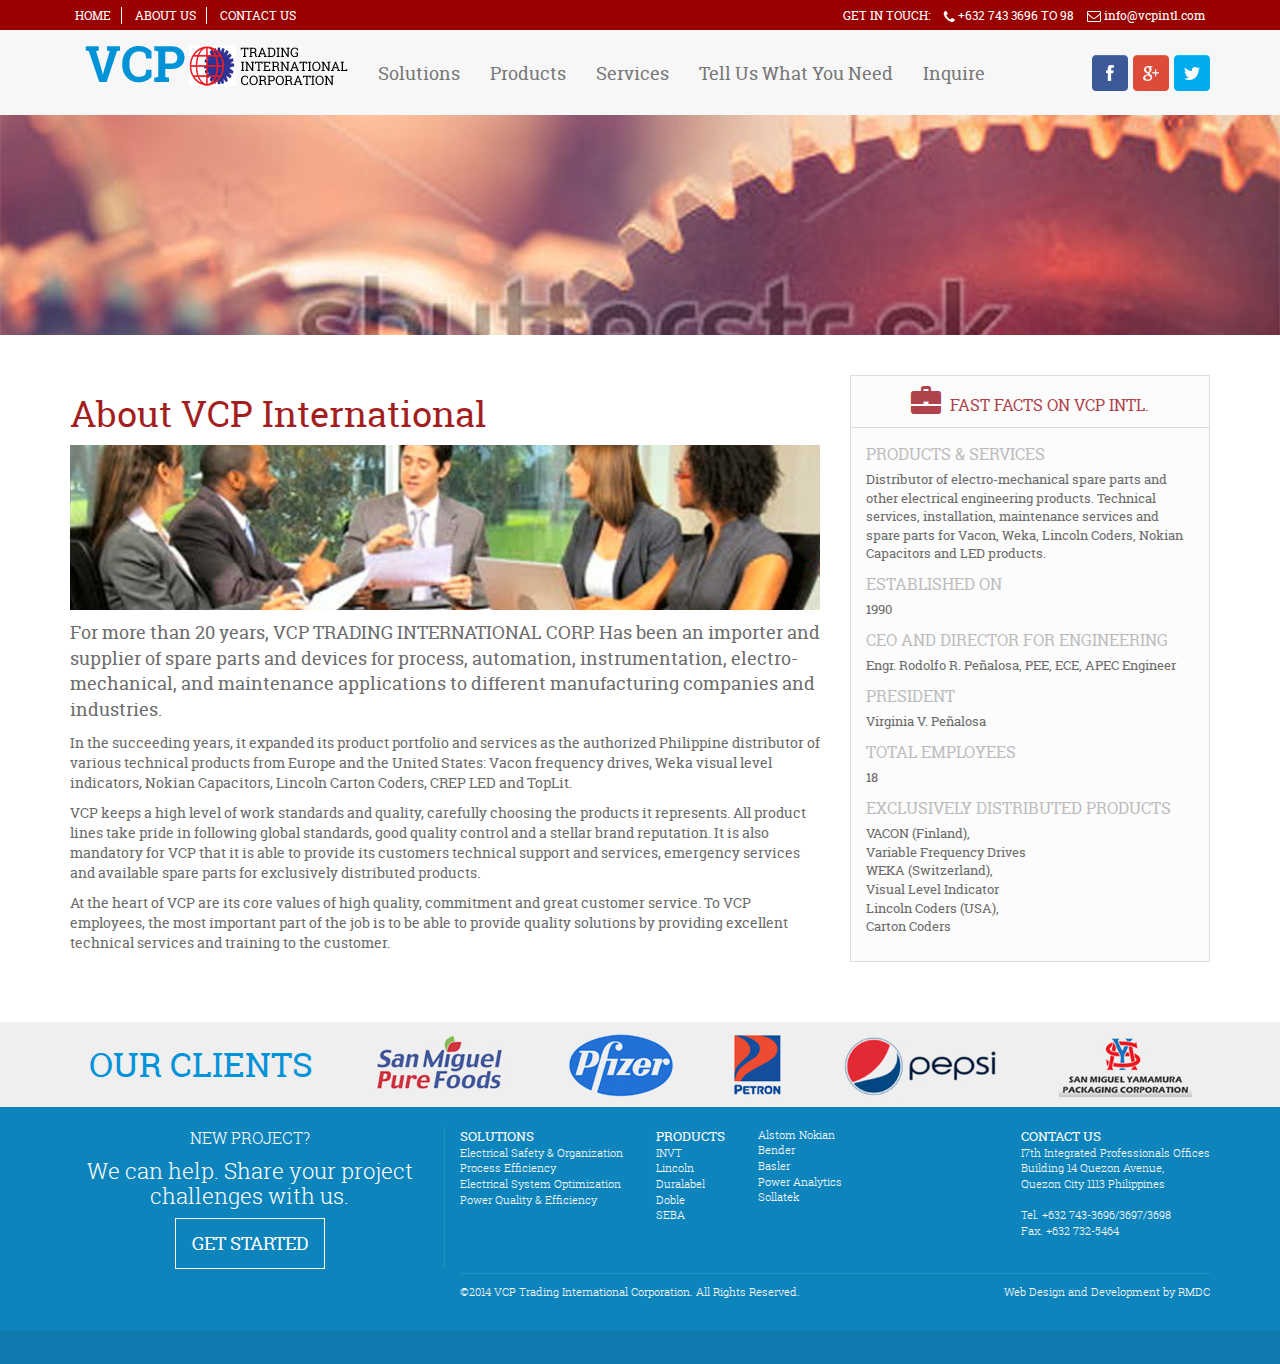
<file: about.html>
<!DOCTYPE html>
<html lang="en">
<head>
<meta charset="utf-8">
<meta http-equiv="X-UA-Compatible" content="IE=edge">
<meta name="viewport" content="width=device-width, initial-scale=1">
<title>VCP - About</title>
<link rel="icon" href="img/logo.ico" type="image/ico"/> 
<link href="css/bootstrap.min.css" rel="stylesheet">
<link href="css/styles.css" rel="stylesheet">
<!-- HTML5 Shim and Respond.js IE8 support of HTML5 elements and media queries -->
<!-- WARNING: Respond.js doesn't work if you view the page via file:// -->
<!--[if lt IE 9]>
  <script src="https://oss.maxcdn.com/libs/html5shiv/3.7.0/html5shiv.js"></script>
  <script src="https://oss.maxcdn.com/libs/respond.js/1.4.2/respond.min.js"></script>
<![endif]-->
</head>
<body>   
<div class="container-fluid">
 <div class="row">
     <nav id="mainNav" class="clearfix">
        <div class="container">
            <ul class="pull-left hidden-xs">
                <li><a href="index.html">HOME</a></li>
                <li><a href="about.html">ABOUT US</a></li>
                <li><a href="contact.html">CONTACT US</a></li>
            </ul>
            <ul class="pull-right">
                <li>GET IN TOUCH:</li>
                <li><p class="phone">+632 743 3696 TO 98</p></li>
                <li><p class="email"><a href="#">info@vcpintl.com</a></p></li>
            </ul>
        </div>
     </nav>
     <header class="navpanel">
        <div class="container">
                <nav class="navbar navbar-default secondary" role="navigation">
                    <div class="navbar-header">
                      <button type="button" class="navbar-toggle" data-toggle="collapse" data-target="#nav-sec">
                        <span class="sr-only">Toggle navigation</span>
                        <span class="icon-bar"></span>
                        <span class="icon-bar"></span>
                        <span class="icon-bar"></span>
                      </button>
                      <a class="navbar-brand" href="#"><img src="img/logo.png" /></a>
                    </div>
                    <div class="collapse navbar-collapse" id="nav-sec">
                        <ul class="nav navbar-nav">
                            <li><a href="solution.html">Solutions</a></li>
                            <li><a href="products.html">Products</a></li>
                            <li><a href="#">Services</a></li>
                            <li><a href="#">Tell Us What You Need</a></li>
                            <li><a href="#">Inquire</a></li>
                        </ul>
                         <ul class="nav navbar-nav navbar-right social">
                            <li><a href="#" class="fb">fb</a></li>               
                            <li><a href="#" class="gp">google plus</a></li>               
                            <li><a href="#" class="tw">twit</a></li>               
                         </ul>
                    </div>
                </nav>
        </div>
     </header>
     <div class="banner"><img class="" src="img/dummy_aboutheader.jpg"/></div>
     <div class="maincContent">
         <div class="container">
            <div class="row">
               <div class="col-md-8">
					<h1 class="title">About VCP International</h1>
					<p class=""><img class="img-responsive" src="img/header.jpg"></p>
					<p class="big">For more than 20 years, VCP TRADING INTERNATIONAL CORP. Has been an importer and supplier of spare parts and devices for process, automation, instrumentation, electro-mechanical, and maintenance applications to different manufacturing companies and industries.</p>
					<p>In the succeeding years, it expanded its product portfolio and services as the authorized Philippine distributor of various technical products from Europe and the United States: Vacon frequency drives, Weka visual level indicators, Nokian Capacitors, Lincoln Carton Coders, CREP LED and TopLit.</p>
					<p>VCP keeps a high level of work standards and quality, carefully choosing the products it represents. All product lines take pride in following global standards, good quality control and a stellar brand reputation. It is also mandatory for VCP that it is able to provide its customers technical support and services, emergency services and available spare parts for exclusively distributed products.</p>
					<p>At the heart of VCP are its core values of high quality, commitment and great customer service. To VCP employees, the most important part of the job is to be able to provide quality solutions by providing excellent technical services and training to the customer.</p>
			   </div>
               <div class="col-md-4">
					<div class="panel panel-default aboutPanel">
					  <div class="panel-heading">
						<p><span class="glyphicon glyphicon-briefcase"></span> Fast Facts on VCP Intl.</p>
					  </div>
					  <div class="panel-body">
							<p class="lead">Products & Services</p>
							<p>Distributor of electro-mechanical spare parts and other electrical engineering products. Technical services, installation, maintenance services and spare parts for Vacon, Weka, Lincoln Coders, Nokian Capacitors and LED products.</p>
							
							<p class="lead">Established on</p>
							<p>1990</p>
							
							<p class="lead">CEO and Director for Engineering</p>
							<p>Engr. Rodolfo R. Peñalosa, PEE, ECE, APEC Engineer</p>
							
							<p class="lead">President</p>
							<p>Virginia V. Peñalosa</p>
							
							<p class="lead">Total Employees</p>
							<p>18</p>
							
							<p class="lead">Exclusively Distributed Products</p>
							<p>
								VACON (Finland),<br/>
								Variable Frequency Drives<br/>
								WEKA (Switzerland),<br/>
								Visual Level Indicator<br/>
								Lincoln Coders (USA),<br/>
								Carton Coders
							</p>
					  </div>
					</div>
			   </div>
            </div>        
        </div>
     </div>
     <div class="clist">
         <div class="container">
             <div class="row">
				 <ul>
					 <li><p>OUR CLIENTS</p></li>
					 <li><img src="img/logo_sanmig.jpg" alt=""></li>
					 <li><img src="img/logo_pfizer.jpg" alt=""></li>
					 <li><img src="img/logo_petron.jpg" alt=""></li>
					 <li><img src="img/logo_pepsi.jpg" alt=""></li>
					 <li><img src="img/logo_smy.jpg" alt=""></li>
				 </ul>
             </div>
         </div>
     </div>
     <footer>
         <div class="container">
             <div class="row">
                    <div class="col-md-4 col-lg-4">
                        <p>New Project?</p>
                        <h4>We can help. Share your project challenges with us.</h4>
                        <a href="#" class="btn btn-sec">GET STARTED</a>
                    </div>
                    <div class="col-md-8 col-lg-8">
                        <ul>
                            <li>SOLUTIONS</li>
                            <li>Electrical Safety & Organization</li>
                            <li>Process Efficiency</li>
                            <li>Electrical System Optimization</li>
                            <li>Power Quality & Efficiency</li>
                        </ul>
                        <ul>
                            <li>PRODUCTS</li>
                            <li>INVT</li>
                            <li>Lincoln</li>
                            <li>Duralabel</li>
                            <li>Doble</li>
                            <li>SEBA</li>
                        </ul>
                        <ul>
                            <li></li>
                            <li>Alstom Nokian</li>
                            <li>Bender</li>
                            <li>Basler</li>
                            <li>Power Analytics</li>
                            <li>Sollatek</li>
                        </ul>
                        <ul class="address">
                            <li>CONTACT US</li>
                            <li>I7th Integrated Professionals Offices</li>
                            <li>Building 14 Quezon Avenue,</li>
                            <li>Quezon City 1113 Philippines</li>
                            <li>&nbsp;</li>
                            <li>Tel. +632 743-3696/3697/3698</li>
                            <li>Fax. +632 732-5464</li>
                        </ul>
                        <div class="copyR">
                            <p class="pull-left">&copy;2014 VCP Trading International Corporation. All Rights Reserved.</p>
                            <p class="pull-right">Web Design and Development by RMDC</p>
                        </div>
                    </div>
             </div>
         </div>
     </footer>
    </div><!--MAIN ROW -->
</div><!--MAIN CONTAINER-->
<script src="js/jquery.min.js"></script>
<script src="js/bootstrap.min.js"></script>
<script src="js/main.js"></script>
</body>
</html>
</file>
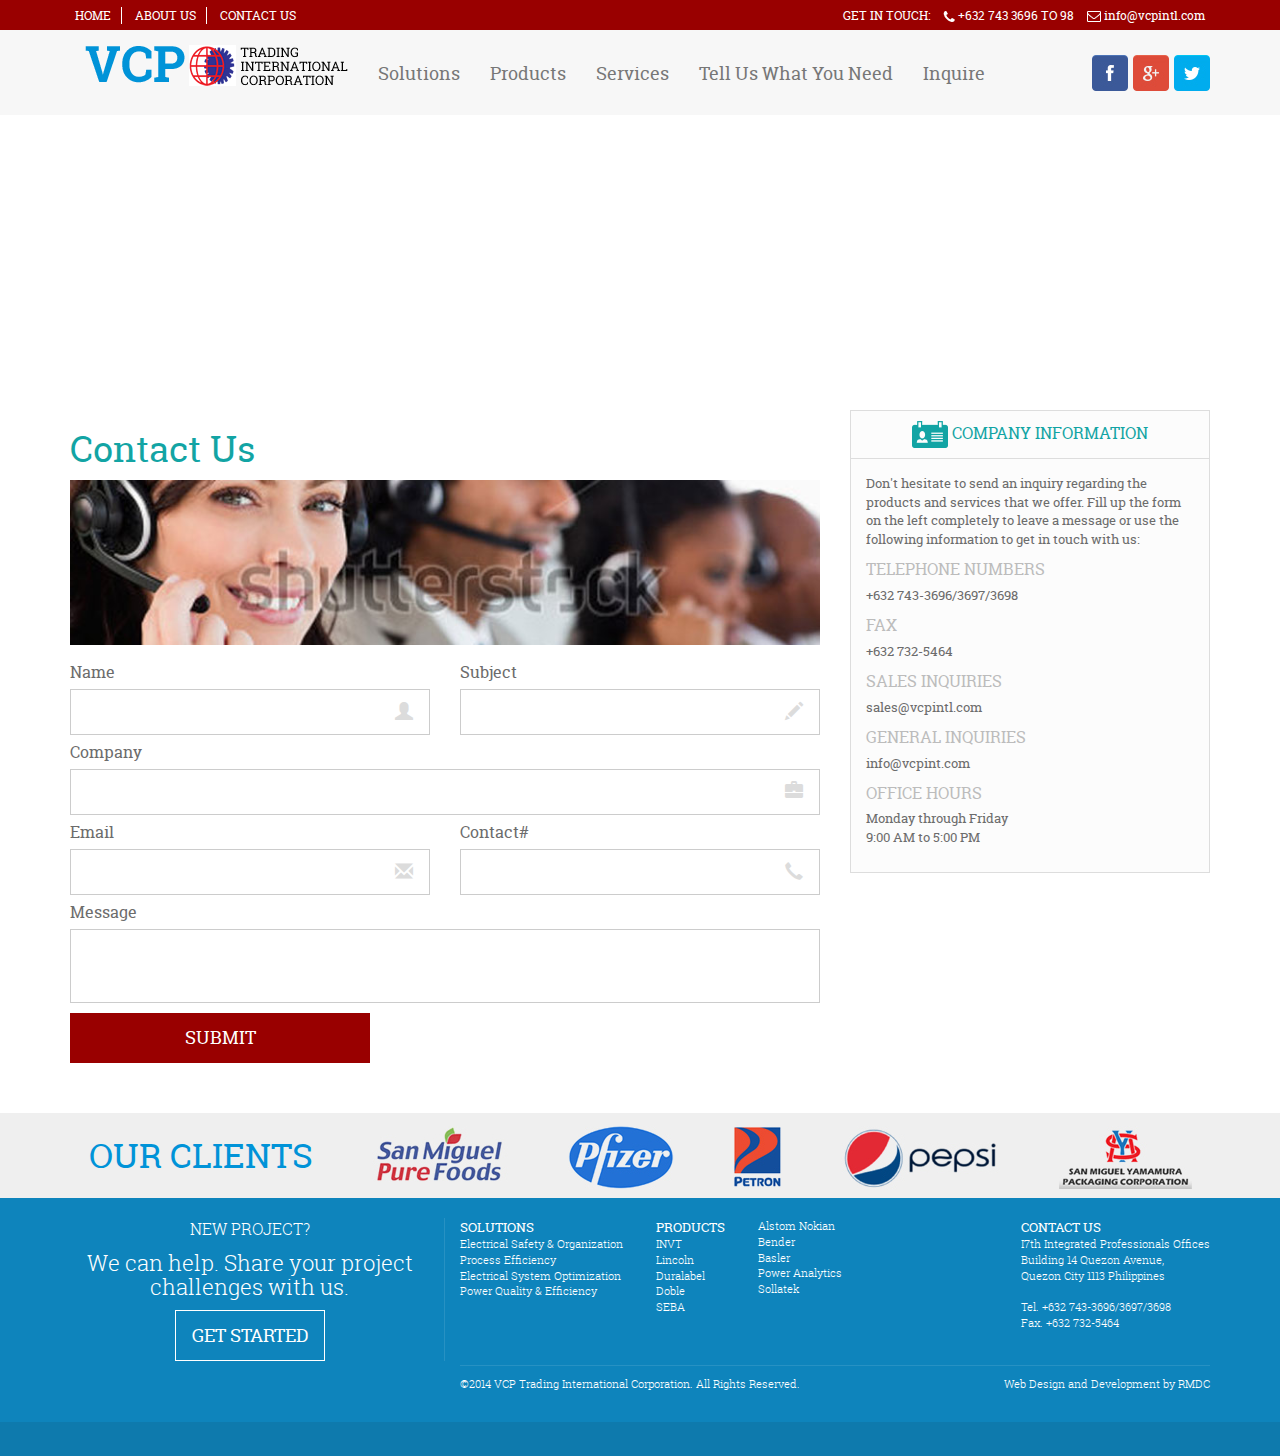
<file: contact.html>
<!DOCTYPE html>
<html lang="en">
<head>
<meta charset="utf-8">
<meta http-equiv="X-UA-Compatible" content="IE=edge">
<meta name="viewport" content="width=device-width, initial-scale=1">
<title>VCP - Contact</title>
<link rel="icon" href="img/logo.ico" type="image/ico"/> 
<link href="css/bootstrap.min.css" rel="stylesheet">
<link href="css/styles.css" rel="stylesheet">
<!-- HTML5 Shim and Respond.js IE8 support of HTML5 elements and media queries -->
<!-- WARNING: Respond.js doesn't work if you view the page via file:// -->
<!--[if lt IE 9]>
  <script src="https://oss.maxcdn.com/libs/html5shiv/3.7.0/html5shiv.js"></script>
  <script src="https://oss.maxcdn.com/libs/respond.js/1.4.2/respond.min.js"></script>
<![endif]-->
</head>
<body>   
<div class="container-fluid">
 <div class="row">
     <nav id="mainNav" class="clearfix">
        <div class="container">
            <ul class="pull-left hidden-xs">
                <li><a href="index.html">HOME</a></li>
                <li><a href="about.html">ABOUT US</a></li>
                <li><a href="contact.html">CONTACT US</a></li>
            </ul>
            <ul class="pull-right">
                <li>GET IN TOUCH:</li>
                <li><p class="phone">+632 743 3696 TO 98</p></li>
                <li><p class="email"><a href="#">info@vcpintl.com</a></p></li>
            </ul>
        </div>
     </nav>
     <header class="navpanel">
        <div class="container">
                <nav class="navbar navbar-default secondary" role="navigation">
                    <div class="navbar-header">
                      <button type="button" class="navbar-toggle" data-toggle="collapse" data-target="#nav-sec">
                        <span class="sr-only">Toggle navigation</span>
                        <span class="icon-bar"></span>
                        <span class="icon-bar"></span>
                        <span class="icon-bar"></span>
                      </button>
                      <a class="navbar-brand" href="#"><img src="img/logo.png" /></a>
                    </div>
                    <div class="collapse navbar-collapse" id="nav-sec">
                        <ul class="nav navbar-nav">
                            <li><a href="solution.html">Solutions</a></li>
                            <li><a href="products.html">Products</a></li>
                            <li><a href="#">Services</a></li>
                            <li><a href="#">Tell Us What You Need</a></li>
                            <li><a href="#">Inquire</a></li>
                        </ul>
                         <ul class="nav navbar-nav navbar-right social">
                            <li><a href="#" class="fb">fb</a></li>               
                            <li><a href="#" class="gp">google plus</a></li>               
                            <li><a href="#" class="tw">twit</a></li>               
                         </ul>
                    </div>
                </nav>
        </div>
     </header>
     <div class="banner">
		<iframe width="100%" height="250" frameborder="0" scrolling="no" marginheight="0" marginwidth="0" src="https://www.google.com/maps/embed?pb=!1m14!1m8!1m3!1d3860.6448561464367!2d121.003887!3d14.619296!3m2!1i1024!2i768!4f13.1!3m3!1m2!1s0x3397b610c192c443%3A0xc310a3f097deab29!2sVCP+Trading+International+Corporation!5e0!3m2!1sen!2s!4v1397365763286"></iframe>
	 </div>
      <div class="maincContent">
         <div class="container">
            <div class="row">
               <div class="col-md-8">
					<h1 class="titleCon">Contact Us</h1>
					<p class=""><img class="img-responsive" src="img/dummy_contacthead.jpg"></p>
					<form role="form" id="contact">
			          <div class="row">
                           <div class="col-md-6">
                               <label for="name">Name</label>
                               <div class="input-group input-group-lg">
                                   <input type="text" id="name" class="form-control">
                                   <span class="input-group-addon glyphicon glyphicon-user"></span>
                               </div>
                           </div>
                           <div class="col-md-6">
                               <label for="subject">Subject</label>
                               <div class="input-group input-group-lg">
                                   <input type="text" id="subject" class="form-control">
                                   <span class="input-group-addon glyphicon glyphicon-pencil"></span>
                               </div>
                           </div>
                           <div class="col-md-12">
                               <label for="company">Company</label>
                               <div class="input-group input-group-lg">
                                   <input type="text" id="company" class="form-control">
                                   <span class="input-group-addon glyphicon glyphicon-briefcase"></span>
                               </div> 
                           </div>
                           <div class="col-md-6">
                               <label for="email">Email</label>
                               <div class="input-group input-group-lg">
                                   <input type="text" id="email" class="form-control">
                                   <span class="input-group-addon glyphicon glyphicon-envelope"></span>
                               </div>
                           </div>
                           <div class="col-md-6">
                               <label for="contact">Contact#</label>
                               <div class="input-group input-group-lg">
                                   <input type="text" id="subject" class="form-control">
                                   <span class="input-group-addon glyphicon glyphicon-earphone"></span>
                               </div>
                           </div>
                            <div class="col-md-12">
                               <label for="message">Message</label>
                               <textarea class="form-control" rows="3" id="message" width="100%"></textarea>
                               <button type="submit" class="btn btn-primary">Submit</button>
                           </div>
                      </div>
                      
                     
			        </form>
			   </div>
               <div class="col-md-4">
					<div class="panel panel-default contactPanel">
					  <div class="panel-heading">
						<p><span class="icon-info"></span> Company Information</p>
					  </div>
					  <div class="panel-body">
							<p>Don't hesitate to send an inquiry regarding the products and services that we offer. Fill up the form on the left completely to leave a message or use the following information to get in touch with us:</p>
							
							<p class="lead">Telephone Numbers</p>
							<p>+632 743-3696/3697/3698</p>
							
							<p class="lead">Fax</p>
							<p>+632 732-5464</p>
							
							<p class="lead">sales Inquiries</p>
							<p><a href="mailto:sales@vcpintl.com">sales@vcpintl.com</a></p>
							
							<p class="lead">General Inquiries</p>
							<p><a href="mailto:info@vcpint.com">info@vcpint.com</a></p>
							
							<p class="lead">OFFice Hours</p>
							<p>
								Monday through Friday<br/>
								9:00 AM to 5:00 PM
							</p>
					  </div>
					</div>
			   </div>
            </div>        
        </div>
     </div>
     <div class="clist">
         <div class="container">
             <div class="row">
				 <ul>
					 <li><p>OUR CLIENTS</p></li>
					 <li><img src="img/logo_sanmig.jpg" alt=""></li>
					 <li><img src="img/logo_pfizer.jpg" alt=""></li>
					 <li><img src="img/logo_petron.jpg" alt=""></li>
					 <li><img src="img/logo_pepsi.jpg" alt=""></li>
					 <li><img src="img/logo_smy.jpg" alt=""></li>
				 </ul>
             </div>
         </div>
     </div>
     <footer>
         <div class="container">
             <div class="row">
                    <div class="col-md-4 col-lg-4">
                        <p>New Project?</p>
                        <h4>We can help. Share your project challenges with us.</h4>
                        <a href="#" class="btn btn-sec">GET STARTED</a>
                    </div>
                    <div class="col-md-8 col-lg-8">
                        <ul>
                            <li>SOLUTIONS</li>
                            <li>Electrical Safety & Organization</li>
                            <li>Process Efficiency</li>
                            <li>Electrical System Optimization</li>
                            <li>Power Quality & Efficiency</li>
                        </ul>
                        <ul>
                            <li>PRODUCTS</li>
                            <li>INVT</li>
                            <li>Lincoln</li>
                            <li>Duralabel</li>
                            <li>Doble</li>
                            <li>SEBA</li>
                        </ul>
                        <ul>
                            <li></li>
                            <li>Alstom Nokian</li>
                            <li>Bender</li>
                            <li>Basler</li>
                            <li>Power Analytics</li>
                            <li>Sollatek</li>
                        </ul>
                        <ul class="address">
                            <li>CONTACT US</li>
                            <li>I7th Integrated Professionals Offices</li>
                            <li>Building 14 Quezon Avenue,</li>
                            <li>Quezon City 1113 Philippines</li>
                            <li>&nbsp;</li>
                            <li>Tel. +632 743-3696/3697/3698</li>
                            <li>Fax. +632 732-5464</li>
                        </ul>
                        <div class="copyR">
                            <p class="pull-left">&copy;2014 VCP Trading International Corporation. All Rights Reserved.</p>
                            <p class="pull-right">Web Design and Development by RMDC</p>
                        </div>
                    </div>
             </div>
         </div>
     </footer>
    </div><!--MAIN ROW -->
</div><!--MAIN CONTAINER-->
<script src="js/jquery.min.js"></script>
<script src="js/bootstrap.min.js"></script>
<script src="js/main.js"></script>
</body>
</html>
</file>
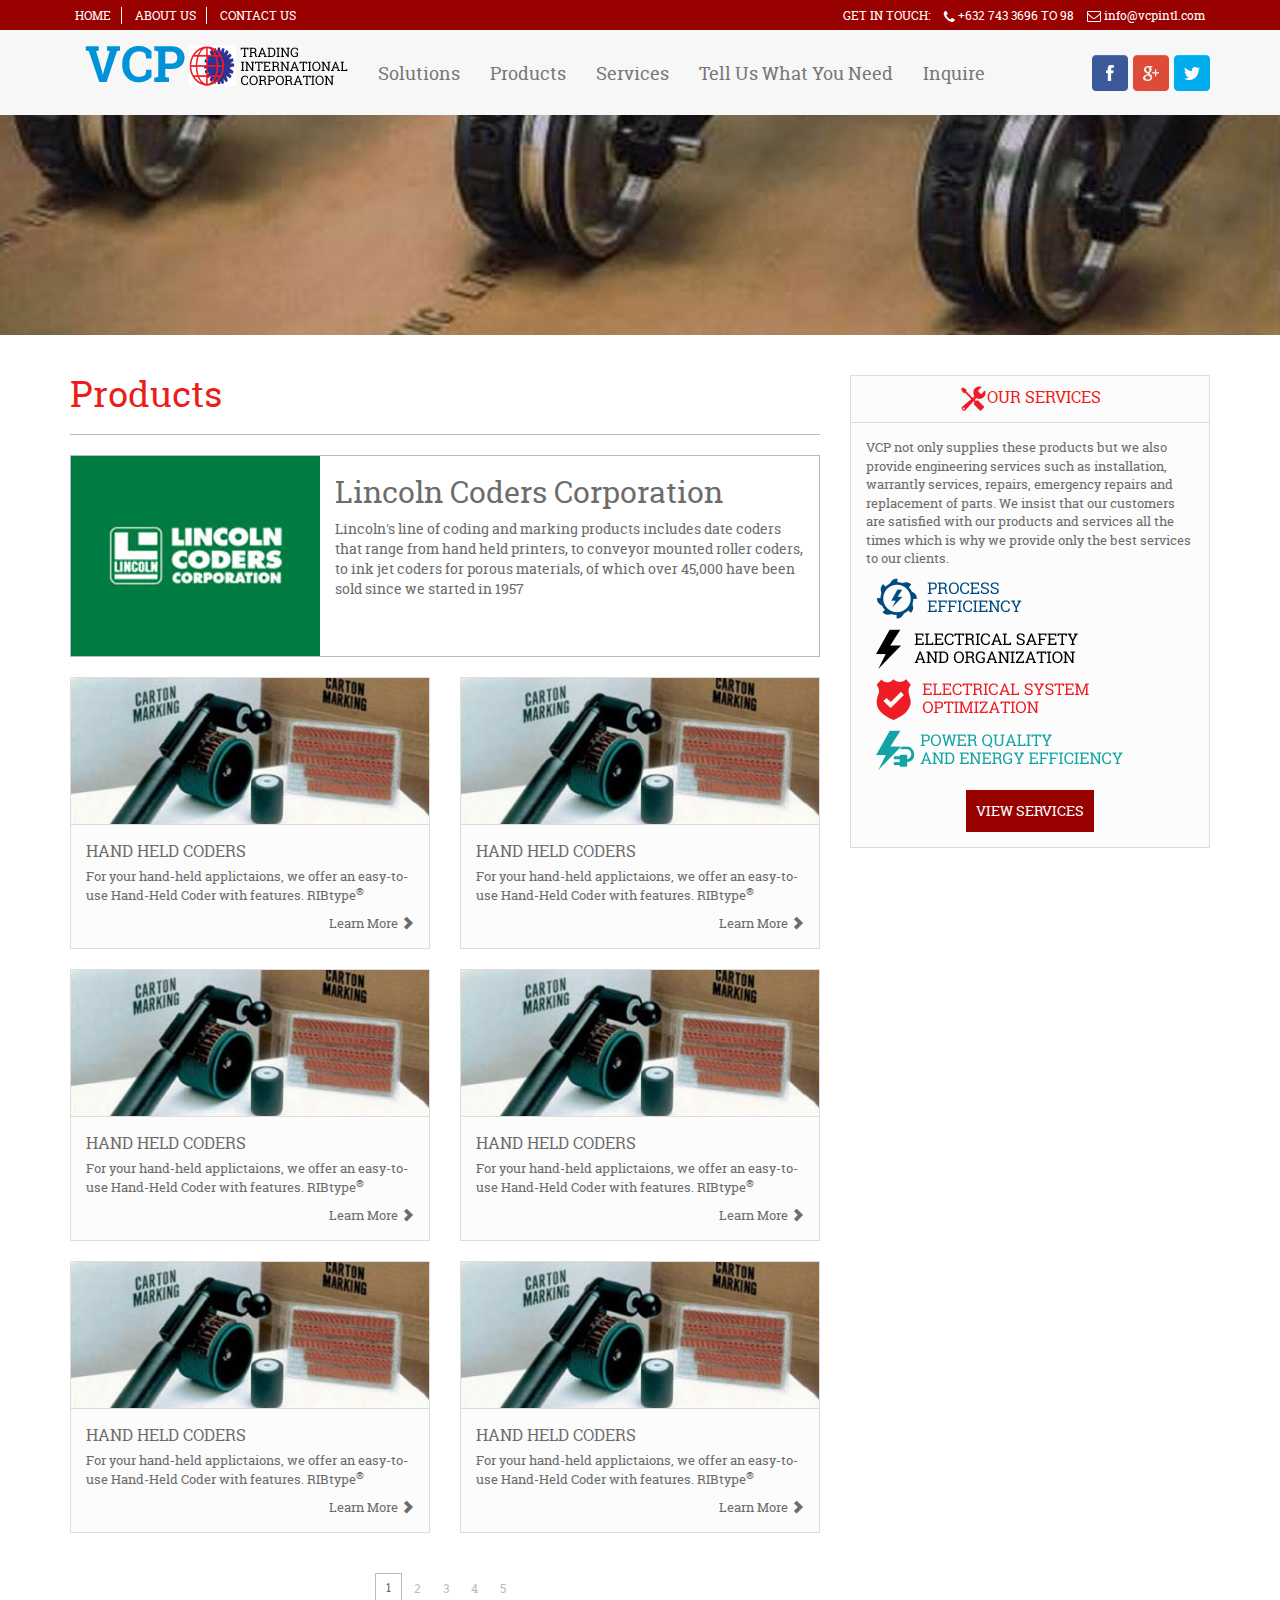
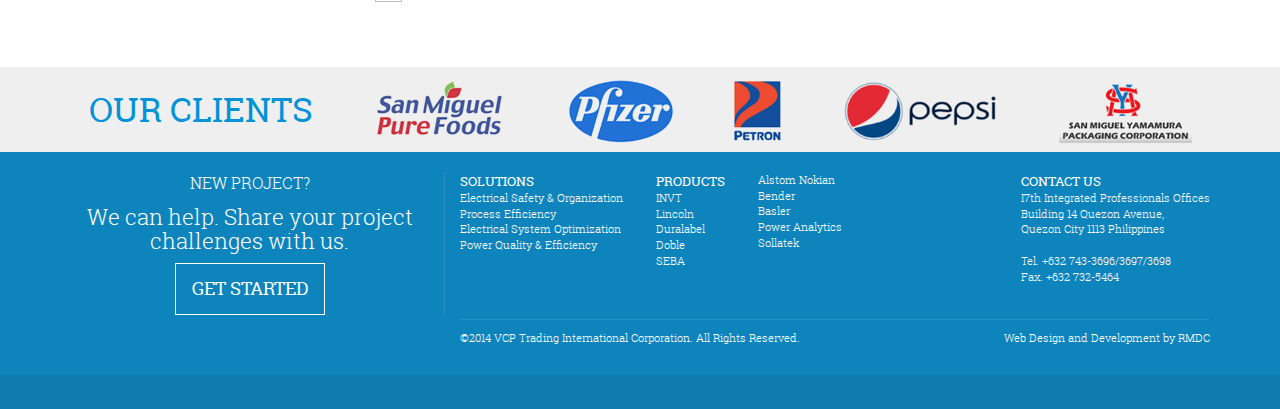
<file: products.html>
<!DOCTYPE html>
<html lang="en">
<head>
<meta charset="utf-8">
<meta http-equiv="X-UA-Compatible" content="IE=edge">
<meta name="viewport" content="width=device-width, initial-scale=1">
<title>VCP - Products</title>
<link rel="icon" href="img/logo.ico" type="image/ico"/> 
<link href="css/bootstrap.min.css" rel="stylesheet">
<link href="css/styles.css" rel="stylesheet">
<!-- HTML5 Shim and Respond.js IE8 support of HTML5 elements and media queries -->
<!-- WARNING: Respond.js doesn't work if you view the page via file:// -->
<!--[if lt IE 9]>
  <script src="https://oss.maxcdn.com/libs/html5shiv/3.7.0/html5shiv.js"></script>
  <script src="https://oss.maxcdn.com/libs/respond.js/1.4.2/respond.min.js"></script>
<![endif]-->
</head>
<body>   
<div class="container-fluid">
 <div class="row">
     <nav id="mainNav" class="clearfix">
        <div class="container">
            <ul class="pull-left hidden-xs">
                <li><a href="index.html">HOME</a></li>
                <li><a href="about.html">ABOUT US</a></li>
                <li><a href="contact.html">CONTACT US</a></li>
            </ul>
            <ul class="pull-right">
                <li>GET IN TOUCH:</li>
                <li><p class="phone">+632 743 3696 TO 98</p></li>
                <li><p class="email"><a href="#">info@vcpintl.com</a></p></li>
            </ul>
        </div>
     </nav>
     <header class="navpanel">
        <div class="container">
                <nav class="navbar navbar-default secondary" role="navigation">
                    <div class="navbar-header">
                      <button type="button" class="navbar-toggle" data-toggle="collapse" data-target="#nav-sec">
                        <span class="sr-only">Toggle navigation</span>
                        <span class="icon-bar"></span>
                        <span class="icon-bar"></span>
                        <span class="icon-bar"></span>
                      </button>
                      <a class="navbar-brand" href="#"><img src="img/logo.png" /></a>
                    </div>
                    <div class="collapse navbar-collapse" id="nav-sec">
                        <ul class="nav navbar-nav">
                            <li><a href="solution.html">Solutions</a></li>
                            <li><a href="products.html">Products</a></li>
                            <li><a href="#">Services</a></li>
                            <li><a href="#">Tell Us What You Need</a></li>
                            <li><a href="#">Inquire</a></li>
                        </ul>
                         <ul class="nav navbar-nav navbar-right social">
                            <li><a href="#" class="fb">fb</a></li>               
                            <li><a href="#" class="gp">google plus</a></li>               
                            <li><a href="#" class="tw">twit</a></li>               
                         </ul>
                    </div>
                </nav>
        </div>
     </header>
     <div class="banner"><img class="" src="img/dummy_prodheader.jpg"/></div>
     <div class="maincContent">
         <div class="container">
            <div class="row">
               <div class="col-md-8">
					<div class="page-header">
						<h1>Products</h1>
					</div>
					<div class="lincoln clearfix">
						<div class="col-md-4"></div>
						<div class="col-md-8">
							<h2>Lincoln Coders Corporation</h2>
							<p>Lincoln's line of coding and marking products includes date coders that range from hand held printers, to conveyor mounted roller coders, to ink jet coders for porous materials, of which over 45,000 have been sold since we started in 1957</p>
						</div>
					</div>
					<div class="row productsList">
						<div class="col-md-6">
							<div class="panel panel-default">
								<div class="panel-heading"><img src="img/prod_dummy.jpg" /> </div>
								<div class="panel-body">
									<p class="lead">Hand Held Coders</p>
									<p>For your hand-held applictaions, we offer an easy-to-use Hand-Held Coder with features. RIBtype<sup>&reg;</sup></p>
									<a href="#" class="">Learn More <span class="glyphicon glyphicon-chevron-right"></span></a>
								</div>
							</div>
						</div>
						<div class="col-md-6">
							<div class="panel panel-default">
								<div class="panel-heading"><img src="img/prod_dummy.jpg" /> </div>
								<div class="panel-body">
									<p class="lead">Hand Held Coders</p>
									<p>For your hand-held applictaions, we offer an easy-to-use Hand-Held Coder with features. RIBtype<sup>&reg;</sup></p>
									<a href="#" class="">Learn More <span class="glyphicon glyphicon-chevron-right"></span></a>
								</div>
							</div>
						</div>
						<div class="col-md-6">
							<div class="panel panel-default">
								<div class="panel-heading"><img src="img/prod_dummy.jpg" /> </div>
								<div class="panel-body">
									<p class="lead">Hand Held Coders</p>
									<p>For your hand-held applictaions, we offer an easy-to-use Hand-Held Coder with features. RIBtype<sup>&reg;</sup></p>
									<a href="#" class="">Learn More <span class="glyphicon glyphicon-chevron-right"></span></a>
								</div>
							</div>
						</div>
						<div class="col-md-6">
							<div class="panel panel-default">
								<div class="panel-heading"><img src="img/prod_dummy.jpg" /> </div>
								<div class="panel-body">
									<p class="lead">Hand Held Coders</p>
									<p>For your hand-held applictaions, we offer an easy-to-use Hand-Held Coder with features. RIBtype<sup>&reg;</sup></p>
									<a href="#" class="">Learn More <span class="glyphicon glyphicon-chevron-right"></span></a>
								</div>
							</div>
						</div>
						<div class="col-md-6">
							<div class="panel panel-default">
								<div class="panel-heading"><img src="img/prod_dummy.jpg" /> </div>
								<div class="panel-body">
									<p class="lead">Hand Held Coders</p>
									<p>For your hand-held applictaions, we offer an easy-to-use Hand-Held Coder with features. RIBtype<sup>&reg;</sup></p>
									<a href="#" class="">Learn More <span class="glyphicon glyphicon-chevron-right"></span></a>
								</div>
							</div>
						</div>
						<div class="col-md-6">
							<div class="panel panel-default">
								<div class="panel-heading"><img src="img/prod_dummy.jpg" /> </div>
								<div class="panel-body">
									<p class="lead">Hand Held Coders</p>
									<p>For your hand-held applictaions, we offer an easy-to-use Hand-Held Coder with features. RIBtype<sup>&reg;</sup></p>
									<a href="#" class="">Learn More <span class="glyphicon glyphicon-chevron-right"></span></a>
								</div>
							</div>
						</div>
					</div>
					<div class="col-md-12">
						<ul class="pagination pagination-sm center-block">
							<li class="active"><a href="#">1</a></li>
							<li><a href="#">2</a></li>
							<li><a href="#">3</a></li>
							<li><a href="#">4</a></li>
							<li><a href="#">5</a></li>
						</ul>
					</div>
			   </div>
               <div class="col-md-4">
					<div class="panel panel-default productsPanel">
					  <div class="panel-heading">
						<p><span class="icon-services"></span>Our services</p>
					  </div>
					  <div class="panel-body">
							<p>VCP not only supplies these products but we also provide engineering services such as  installation, warrantly services, repairs, emergency repairs and replacement of parts. We insist that our customers are satisfied with our products and services all the times which is why we provide only the  best services to our  clients.</p>
							<ul class="list-unstyled">
								<li><img src="img/pe.png" /></li>
								<li><img src="img/esao.png" /></li>
								<li><img src="img/eso.png" /></li>
								<li><img src="img/pqee.png" /></li>
							</ul>
							<div class="text-center"><a href="" class="btn btn-primary ">View Services</a></div>
					  </div>
					</div>
			   </div>
            </div>        
        </div>
     </div>
     <div class="clist">
         <div class="container">
             <div class="row">
				 <ul>
					 <li><p>OUR CLIENTS</p></li>
					 <li><img src="img/logo_sanmig.jpg" alt=""></li>
					 <li><img src="img/logo_pfizer.jpg" alt=""></li>
					 <li><img src="img/logo_petron.jpg" alt=""></li>
					 <li><img src="img/logo_pepsi.jpg" alt=""></li>
					 <li><img src="img/logo_smy.jpg" alt=""></li>
				 </ul>
             </div>
         </div>
     </div>
     <footer>
         <div class="container">
             <div class="row">
                    <div class="col-md-4 col-lg-4">
                        <p>New Project?</p>
                        <h4>We can help. Share your project challenges with us.</h4>
                        <a href="#" class="btn btn-sec">GET STARTED</a>
                    </div>
                    <div class="col-md-8 col-lg-8">
                        <ul>
                            <li>SOLUTIONS</li>
                            <li>Electrical Safety & Organization</li>
                            <li>Process Efficiency</li>
                            <li>Electrical System Optimization</li>
                            <li>Power Quality & Efficiency</li>
                        </ul>
                        <ul>
                            <li>PRODUCTS</li>
                            <li>INVT</li>
                            <li>Lincoln</li>
                            <li>Duralabel</li>
                            <li>Doble</li>
                            <li>SEBA</li>
                        </ul>
                        <ul>
                            <li></li>
                            <li>Alstom Nokian</li>
                            <li>Bender</li>
                            <li>Basler</li>
                            <li>Power Analytics</li>
                            <li>Sollatek</li>
                        </ul>
                        <ul class="address">
                            <li>CONTACT US</li>
                            <li>I7th Integrated Professionals Offices</li>
                            <li>Building 14 Quezon Avenue,</li>
                            <li>Quezon City 1113 Philippines</li>
                            <li>&nbsp;</li>
                            <li>Tel. +632 743-3696/3697/3698</li>
                            <li>Fax. +632 732-5464</li>
                        </ul>
                        <div class="copyR">
                            <p class="pull-left">&copy;2014 VCP Trading International Corporation. All Rights Reserved.</p>
                            <p class="pull-right">Web Design and Development by RMDC</p>
                        </div>
                    </div>
             </div>
         </div>
     </footer>
    </div><!--MAIN ROW -->
</div><!--MAIN CONTAINER-->
<script src="js/jquery.min.js"></script>
<script src="js/bootstrap.min.js"></script>
<script src="js/main.js"></script>
</body>
</html>
</file>
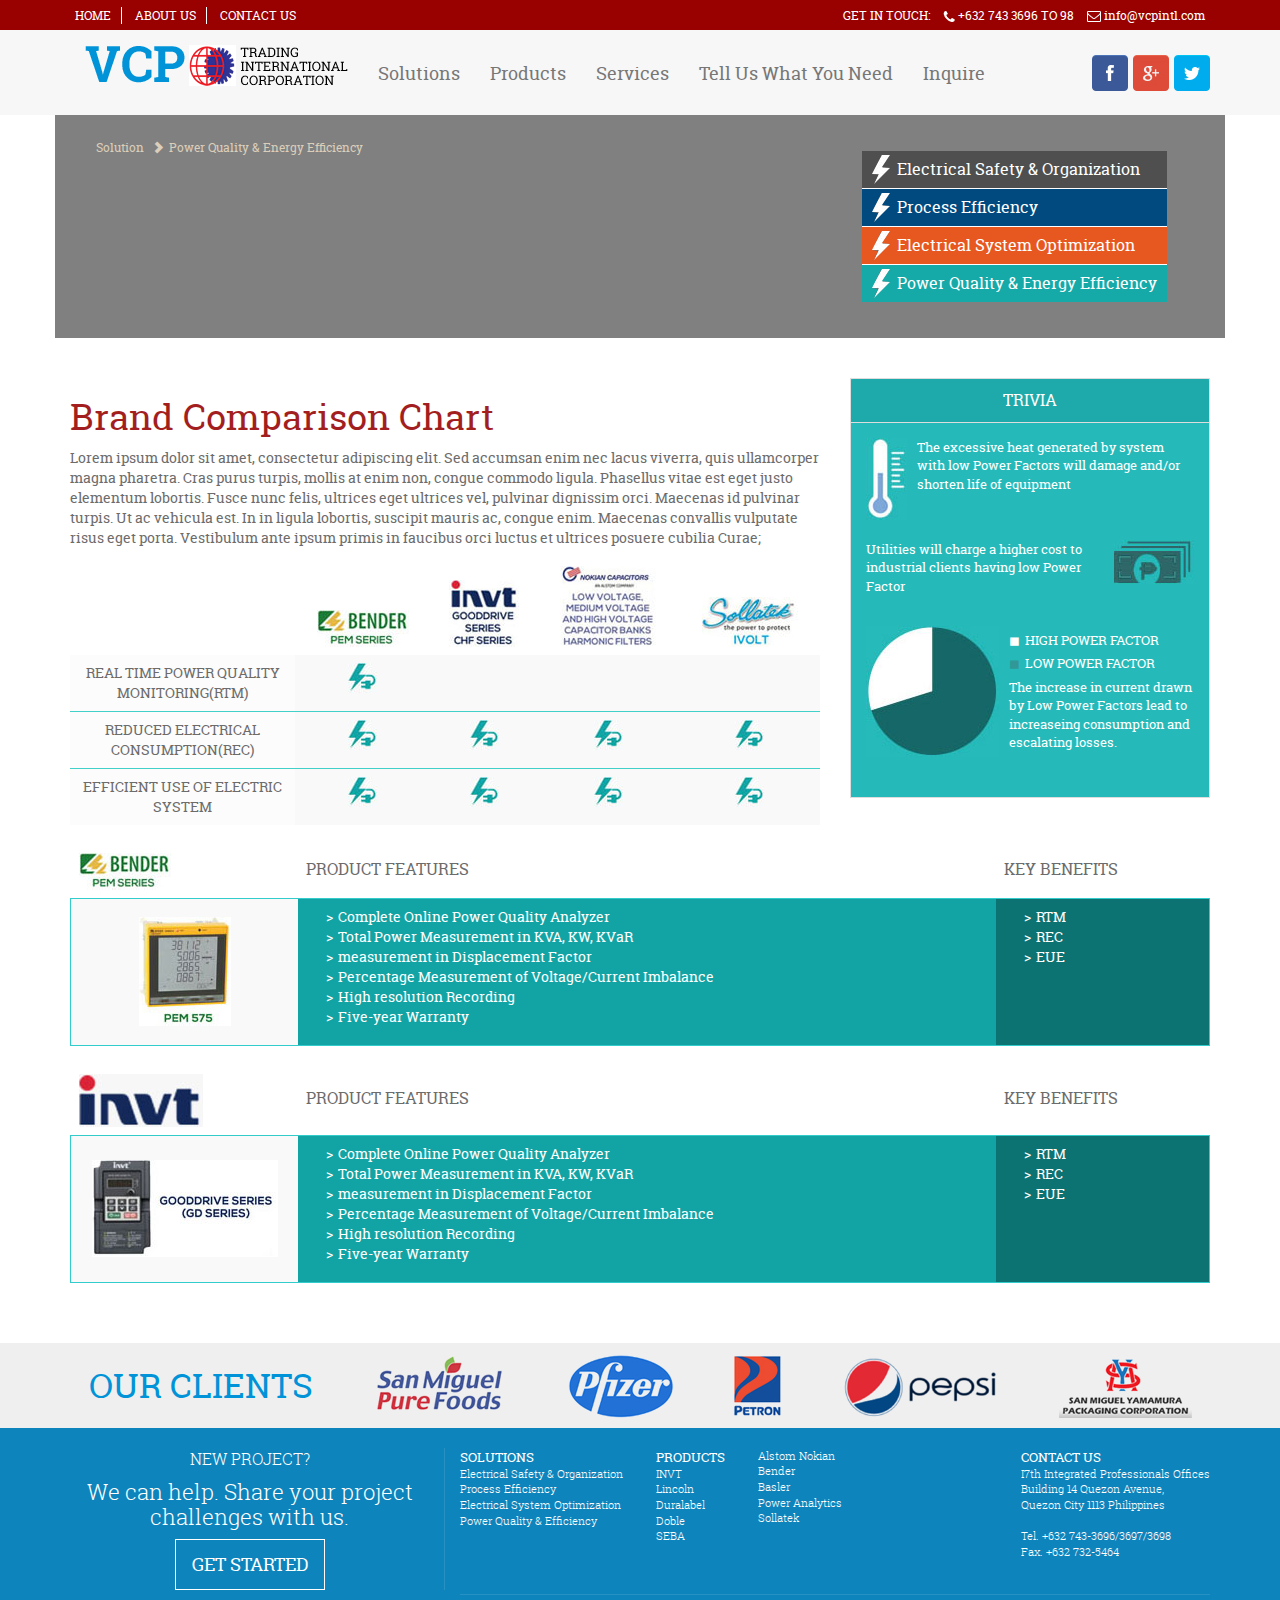
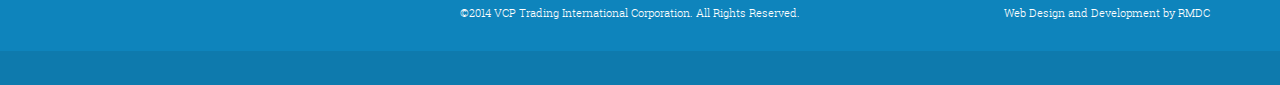
<file: solution.html>
<!DOCTYPE html>
<html lang="en">
<head>
<meta charset="utf-8">
<meta http-equiv="X-UA-Compatible" content="IE=edge">
<meta name="viewport" content="width=device-width, initial-scale=1">
<title>VCP - Solution for Coding</title>
<link rel="icon" href="img/logo.ico" type="image/ico"/> 
<link href="css/bootstrap.min.css" rel="stylesheet">
<link href="css/styles.css" rel="stylesheet">
<!-- HTML5 Shim and Respond.js IE8 support of HTML5 elements and media queries -->
<!-- WARNING: Respond.js doesn't work if you view the page via file:// -->
<!--[if lt IE 9]>
  <script src="https://oss.maxcdn.com/libs/html5shiv/3.7.0/html5shiv.js"></script>
  <script src="https://oss.maxcdn.com/libs/respond.js/1.4.2/respond.min.js"></script>
<![endif]-->
</head>
<body>   
<div class="container-fluid">
 <div class="row">
     <nav id="mainNav" class="clearfix">
        <div class="container">
            <ul class="pull-left hidden-xs">
                <li><a href="index.html">HOME</a></li>
                <li><a href="about.html">ABOUT US</a></li>
                <li><a href="contact.html">CONTACT US</a></li>
            </ul>
            <ul class="pull-right">
                <li>GET IN TOUCH:</li>
                <li><p class="phone">+632 743 3696 TO 98</p></li>
                <li><p class="email"><a href="#">info@vcpintl.com</a></p></li>
            </ul>
        </div>
     </nav>
     <header class="navpanel">
        <div class="container">
                <nav class="navbar navbar-default secondary" role="navigation">
                    <div class="navbar-header">
                      <button type="button" class="navbar-toggle" data-toggle="collapse" data-target="#nav-sec">
                        <span class="sr-only">Toggle navigation</span>
                        <span class="icon-bar"></span>
                        <span class="icon-bar"></span>
                        <span class="icon-bar"></span>
                      </button>
                      <a class="navbar-brand" href="#"><img src="img/logo.png" /></a>
                    </div>
                    <div class="collapse navbar-collapse" id="nav-sec">
                        <ul class="nav navbar-nav">
                            <li><a href="solution.html">Solutions</a></li>
                            <li><a href="products.html">Products</a></li>
                            <li><a href="#">Services</a></li>
                            <li><a href="#">Tell Us What You Need</a></li>
                            <li><a href="#">Inquire</a></li>
                        </ul>
                         <ul class="nav navbar-nav navbar-right social">
                            <li><a href="#" class="fb">fb</a></li>               
                            <li><a href="#" class="gp">google plus</a></li>               
                            <li><a href="#" class="tw">twit</a></li>               
                         </ul>
                    </div>
                </nav>
        </div>
     </header>
     <div class="banner">
		<div class="container sol-header">
			<ol class="breadcrumb doble">
				<li><a href="#">Solution</a></li>
				<li class="active">Power Quality & Energy Efficiency</li>
			</ol>
			<ul>
				<li><a href="">Electrical Safety & Organization</a></li>
				<li><a href="">Process Efficiency</a></li>
				<li><a href="">Electrical System Optimization</a></li>
				<li><a href="">Power Quality & Energy Efficiency</a></li>
			</ul>
		</div>
	 </div>
     <div class="maincContent">
         <div class="container">
            <div class="row">
               <div class="col-md-8">
					<h1 class="title">Brand Comparison Chart</h1>
					<p>Lorem ipsum dolor sit amet, consectetur adipiscing elit. Sed accumsan enim nec lacus viverra, quis ullamcorper magna pharetra. Cras purus turpis, mollis at enim non, congue commodo ligula. Phasellus vitae est eget justo elementum lobortis. Fusce nunc felis, ultrices eget ultrices vel, pulvinar dignissim orci. Maecenas id pulvinar turpis. Ut ac vehicula est. In in ligula lobortis, suscipit mauris ac, congue enim. Maecenas convallis vulputate risus eget porta. Vestibulum ante ipsum primis in faucibus orci luctus et ultrices posuere cubilia Curae; </p>
					<div class="table-responsive">
						<table class="table brandfeat">
						  <thead>
							<tr>
							  <th></th>
							  <th><img src="img/bender.jpg"></th>
							  <th><img src="img/invt.jpg"></th>
							  <th><img src="img/nokian.jpg"></th>
							  <th><img src="img/solatek.jpg"></th>
							</tr>
						  </thead>
						  <tbody>
							<tr>
							  <td>Real Time Power Quality Monitoring(RTM)</td>
							  <td><span class="icon-plug"></span></td>
							  <td>&nbsp;</td>
							  <td></td>
							  <td></td>
							</tr>
							<tr>
							  <td>Reduced Electrical Consumption(REC)</td>
							  <td><span class="icon-plug"></span></td>
							  <td><span class="icon-plug"></span></td>
							  <td><span class="icon-plug"></span></td>
							  <td><span class="icon-plug"></span></td>
							</tr>
							<tr>
							  <td>Efficient Use of Electric System</td>
							  <td><span class="icon-plug"></span></td>
							  <td><span class="icon-plug"></span></td>
							  <td><span class="icon-plug"></span></td>
							  <td><span class="icon-plug"></span></td>
							</tr>
						  </tbody>
						</table>
					</div><!--table-->
			   </div>
               <div class="col-md-4">
					<div class="panel panel-default solPanel">
					  <div class="panel-heading">Trivia</div>
					  <div class="panel-body">
							<div class="clearfix spacejam">
								<span class="pull-left"><img src="img/thermo.jpg"></span>
								<p>The excessive heat generated by system with low Power Factors will damage and/or shorten life of equipment</p>
							</div>
							<div class="clearfix spacejam">
								<span class="pull-right"><img src="img/currency.jpg"></span>
								<p>Utilities will charge a higher cost to industrial clients having low Power Factor</p>
							</div>
							<div class="clearfix spacejam">
								<span class="pull-left"><img src="img/chart.jpg"></span>
								<ul class="legend">
								    <li><span class="white">&#9724;</span>HIGH POWER FACTOR</li>
								    <li><span class="dark">&#9724;</span>LOW POWER FACTOR</li>
								</ul>
								<p>The increase in current drawn by Low Power Factors lead to increaseing consumption and escalating losses.</p>
							</div>
					  </div>
					</div>
			   </div>
			   <div class="col-md-12">
					 <div class="table-responsive">
						<table class="table featProd">
						  <thead>
							<tr>
							  <th><img src="img/bender.jpg"></th>
							  <th><p>Product Features</p></th>
							  <th><p>Key Benefits</p></th>
							</tr>
						  </thead>
						  <tbody>
							<tr>
							  <td><img src="img/prod1.jpg" /></td>
							  <td>
							      <ul>
							          <li>Complete Online Power Quality Analyzer</li>
							          <li>Total Power Measurement in KVA, KW, KVaR</li>
							          <li>measurement in Displacement Factor</li>
							          <li>Percentage Measurement of Voltage/Current Imbalance</li>
							          <li>High resolution Recording</li>
							          <li>Five-year Warranty</li>
							      </ul>
							  </td>
							  <td>
							      <ul>
							          <li>RTM</li>
							          <li>REC</li>
							          <li>EUE</li>
							      </ul>
							  </td>
							</tr>
						  </tbody>
						</table>
						<table class="table featProd">
						  <thead>
							<tr>
							  <th><img src="img/invtBig.jpg"></th>
							  <th><p>Product Features</p></th>
							  <th><p>Key Benefits</p></th>
							</tr>
						  </thead>
						  <tbody>
							<tr>
							  <td><img src="img/prod2.jpg" /></td>
							  <td>
							      <ul>
							          <li>Complete Online Power Quality Analyzer</li>
							          <li>Total Power Measurement in KVA, KW, KVaR</li>
							          <li>measurement in Displacement Factor</li>
							          <li>Percentage Measurement of Voltage/Current Imbalance</li>
							          <li>High resolution Recording</li>
							          <li>Five-year Warranty</li>
							      </ul>
							  </td>
							  <td>
							      <ul>
							          <li>RTM</li>
							          <li>REC</li>
							          <li>EUE</li>
							      </ul>
							  </td>
							</tr>
						  </tbody>
						</table>
					</div><!--table-->
			   </div>
            </div>        
        </div>
     </div>
     <div class="clist">
         <div class="container">
             <div class="row">
				 <ul>
					 <li><p>OUR CLIENTS</p></li>
					 <li><img src="img/logo_sanmig.jpg" alt=""></li>
					 <li><img src="img/logo_pfizer.jpg" alt=""></li>
					 <li><img src="img/logo_petron.jpg" alt=""></li>
					 <li><img src="img/logo_pepsi.jpg" alt=""></li>
					 <li><img src="img/logo_smy.jpg" alt=""></li>
				 </ul>
             </div>
         </div>
     </div>
     <footer>
         <div class="container">
             <div class="row">
                    <div class="col-md-4 col-lg-4">
                        <p>New Project?</p>
                        <h4>We can help. Share your project challenges with us.</h4>
                        <a href="#" class="btn btn-sec">GET STARTED</a>
                    </div>
                    <div class="col-md-8 col-lg-8">
                        <ul>
                            <li>SOLUTIONS</li>
                            <li>Electrical Safety & Organization</li>
                            <li>Process Efficiency</li>
                            <li>Electrical System Optimization</li>
                            <li>Power Quality & Efficiency</li>
                        </ul>
                        <ul>
                            <li>PRODUCTS</li>
                            <li>INVT</li>
                            <li>Lincoln</li>
                            <li>Duralabel</li>
                            <li>Doble</li>
                            <li>SEBA</li>
                        </ul>
                        <ul>
                            <li></li>
                            <li>Alstom Nokian</li>
                            <li>Bender</li>
                            <li>Basler</li>
                            <li>Power Analytics</li>
                            <li>Sollatek</li>
                        </ul>
                        <ul class="address">
                            <li>CONTACT US</li>
                            <li>I7th Integrated Professionals Offices</li>
                            <li>Building 14 Quezon Avenue,</li>
                            <li>Quezon City 1113 Philippines</li>
                            <li>&nbsp;</li>
                            <li>Tel. +632 743-3696/3697/3698</li>
                            <li>Fax. +632 732-5464</li>
                        </ul>
                        <div class="copyR">
                            <p class="pull-left">&copy;2014 VCP Trading International Corporation. All Rights Reserved.</p>
                            <p class="pull-right">Web Design and Development by RMDC</p>
                        </div>
                    </div>
             </div>
         </div>
     </footer>
    </div><!--MAIN ROW -->
</div><!--MAIN CONTAINER-->
<script src="js/jquery.min.js"></script>
<script src="js/bootstrap.min.js"></script>
<script src="js/main.js"></script>
</body>
</html>
</file>
<file: css/styles.css>
/*fonts*/
@font-face {
    font-family: 'roboto_reg';
    src: url('../fonts/robotoslab_regular/RobotoSlab-Regular-webfont.eot');
    src: url('../fonts/robotoslab_regular/RobotoSlab-Regular-webfont.eot?#iefix') format('embedded-opentype'),
         url('../fonts/robotoslab_regular/RobotoSlab-Regular-webfont.woff') format('woff'),
         url('../fonts/robotoslab_regular/RobotoSlab-Regular-webfont.ttf') format('truetype'),
         url('../fonts/robotoslab_regular/RobotoSlab-Regular-webfont.svg#roboto_slabregular') format('svg');
    font-weight: normal;
    font-style: normal;

}
@font-face {
    font-family: 'roboto_bold';
    src: url('../fonts/robotoslab_bold/RobotoSlab-Bold-webfont.eot');
    src: url('../fonts/robotoslab_bold/RobotoSlab-Bold-webfont.eot?#iefix') format('embedded-opentype'),
         url('../fonts/robotoslab_bold/RobotoSlab-Bold-webfont.woff') format('woff'),
         url('../fonts/robotoslab_bold/RobotoSlab-Bold-webfont.ttf') format('truetype'),
         url('../fonts/robotoslab_bold/RobotoSlab-Bold-webfont.svg#roboto_slabbold') format('svg');
    font-weight: normal;
    font-style: normal;
}
@font-face {
    font-family: 'roboto_light';
    src: url('../fonts/robotoslab_light/RobotoSlab-Light-webfont.eot');
    src: url('../fonts/robotoslab_light/RobotoSlab-Light-webfont.eot?#iefix') format('embedded-opentype'),
         url('../fonts/robotoslab_light/RobotoSlab-Light-webfont.woff') format('woff'),
         url('../fonts/robotoslab_light/RobotoSlab-Light-webfont.ttf') format('truetype'),
         url('../fonts/robotoslab_light/RobotoSlab-Light-webfont.svg#roboto_slablight') format('svg');
    font-weight: normal;
    font-style: normal;

}
body{
    font-family:roboto_reg;
	*background:#f7f7f7;
	color:#6c6c6c;
}

#mainNav{
    background:#990000;
	line-height:30px;
}
#mainNav ul{
	margin:0;
	padding:0;
}
#mainNav li{
    margin:0 5px;
	list-style:none;
	display:inline-block;
	color:#fff;
	font:normal 12px/1em roboto_reg;
}
#mainNav li a{
	color:#fff;
    border-right:1px solid #fff;
    padding:0;
}
#mainNav p{
    margin:0;
    color:#fff;
}
#mainNav li a:hover{
    text-decoration: none;
}
#mainNav .navbar-nav:first-child{
    margin-left:-15px;
    text-transform:uppercase;
}
#mainNav li.active a{
    background:transparent;
}
#mainNav li a{
     padding-right:10px 
}
#mainNav li:last-child a{
    border:none;
    padding:0;
}
#mainNav p.phone{
    background:url(../img/ico_phone.png) no-repeat 0 center;
    padding-left: 15px;
}
#mainNav p.email{
    background:url(../img/ico_mail.png) no-repeat 0 center;
    padding-left: 17px;
    text-transform: lowercase;
}
/*******/
.navpanel{
    background:#f7f7f7;
}
.navpanel > .container{
    min-height: 85px;
    position: relative;
    }
.navbar-default.secondary{
    margin:0;
}
.navbar-default.secondary .nav:first-child{
    margin-top:20px;
}
.navbar-default.secondary .navbar-toggle{
    margin-top:20px
}
.navbar-default.secondary a,.navbar-default.secondary a:hover{
    font:normal 18px/1em roboto_reg;
    color:#797979;
    text-decoration:none;
}
#nav-sec li.active > a{
    background:transparent;
}
.social{
    margin:25px auto 0;
}
.social li{
    float:left;
    margin-left:5px;
}
.social a{
    display: block;
    width:36px;
    height: 36px;
    text-indent:-9999px;
}
.social a.fb{background: url(../img/fb.jpg) no-repeat}
.social a.tw{background: url(../img/twitter.jpg) no-repeat}
.social a.gp{background: url(../img/gplus.jpg) no-repeat}
.banner img{
    width:100%;
    height:auto;
}
/***MAIN CONTENT****/
.maincContent{
    padding:40px 0;
}
.maincContent .box{
    border:1px solid #d9d9d9;
}
.box .sol-tabs{
    display: block;
    overflow: hidden;
    border-bottom:1px solid #d9d9d9;
    margin:0;
    padding:0;
    text-align: center;
    -moz-box-sizing:border-box;
    -webkit-box-sizing:border-box;
    box-sizing: border-box;
}
.sol-tabs li{
    display: inline-block;
    text-align: left;
    list-style: none;
    line-height:57px;
    padding:0 20px
}
.navbar{
    border-radius:0;
}
.navbar-default{
    border:none;
    background:transparent;
}
/***first possible tab content****/
#sol{
    background: url(../img/dummy_pic.jpg) no-repeat 0 0;
    height: 337px;
}
#sol *{
    text-align:center;
}
#sol .caption{
    padding-top:30px;
}
.caption h1{
    color:#0093d8;
    font-size:34px;
}
.caption p{
    color:#666666;
    font-size:14px;
}
.clist{
    background: #efefef;
    min-height: 85px;
}
.clist ul{
    margin:0;
    padding:0;
    list-style-type: none;
    text-align: center;
}
.clist li{
    display: inline-block;
    vertical-align: top;
    line-height: 85px;
    padding:0 28px;
}
.clist li:first-child p{
    font-size:34px;
    color:#0093d8;
    margin: 0;
    display:block;
}
.lincoln{
	border:1px solid #bcbcbc;
	background:#fff;
	margin-bottom:20px;
}
.lincoln div:first-child{
	background:#007b42 url(../img/lincoln.jpg) no-repeat center center;
	min-height:200px;
}
.productsList .panel-heading{
	padding:0;
}
.productsList .panel-heading img{
	width:100%;
	height:auto;
}
.productsList .panel-body > a{
	float:right;
	color:#A31E1E;
}
.productsList .lead{
	color:#6C6C6C !important;
}
.productsPanel .panel-heading p{
	color:#EB1E19;
	font-size:16px;
	text-transform:uppercase;
	margin:0;
}
.productsPanel .icon-services{
	display:inline-block;
	background:url(../img/glyps_services.jpg) no-repeat;
	width:27px;
	height:26px;
	vertical-align:text-top;
}
/***MAIN CONTENT****/
/****FOOTER*****/
footer{
    background:#0e84bc;
    border-bottom:34px solid #0e7aad;
    padding:20px 0;    
}
footer *{
    color:#fff;
    font-family:roboto_light;
}
footer ul{
    list-style:none;
    padding:0;
    display:inline-block;
    vertical-align:top;
    margin-right:30px;
}
footer .row > div:first-child{
    height:100%;
    border-right:1px solid #2791c3;
    text-align:center;
}
footer .row > div:first-child p{
    font-size:16px;
    text-transform:uppercase;
}
footer .row > div:first-child h4{
    font-size:22px;
}
footer ul.address{
    float:right;
    margin:0;
}
footer .row > div:last-child *{
    font-size:11px;
}
footer ul li:first-child{
    font:normal 13px roboto_reg !important;
}
footer .copyR{
    width:100%;
    clear:both;
    border-top:1px solid #2791c3;
    padding:10px 0;
    margin-top:40px;
}
/***BOOTSTRAP OVERIRDES, STANDARS, HELPERS***/
.btn{
    text-transform: uppercase;
    border-radius: 0;
}
.btn-primary,
.btn-primary:hover,
.btn-primary:focus{
    font:normal 14px/3em roboto_reg;
    background:#990000;
    border:0;
    color:#fff;
    padding:0 10px;
}
.btn-sec,
.btn-sec:hover,
.btn-sec:focus{
    text-transform:uppercase;
    font:normal 18px/2.750em roboto_reg;
    min-width:150px;
    border:1px solid #fff;
    color:#fff;
    padding:0 10px;
}
.panel{
	box-shadow:none;
	border-radius:0;
	background:#fcfcfc;
	font-size:13px;
}
.panel a:not(.btn,.productsList){
    color:#6C6C6C;
}
.panel-default > .panel-heading{
	text-align:center;
	background:#fcfcfc;
}
.aboutPanel .panel-heading{
	color:#af434c;
	font-size:16px;
	text-transform:uppercase;
}
.contactPanel .panel-heading{
	color:#12a4a4;
	font-size:16px;
	text-transform:uppercase;
}
.aboutPanel .panel-heading p,
.contactPanel .panel-heading p,
.solPanel .panel-heading p,
.productsList .panel-heading p{
	margin:0;
	padding:0;
}
.aboutPanel .panel-heading span{
	font-size:30px;
	margin-right:5px;
	vertical-align:text-bottom;
}
.solPanel.panel{
	background:#25bab9;
	color:#fff;
}
.solPanel .panel-heading{
	background:#1eaaaa;
	color:#fff;
	font-size:16px;
	text-transform:uppercase;
}
.solPanel ul.legend{
    list-style:none;
    margin: 0;
}
.solPanel ul.legend li{margin:5px 0;}
.legend span.white{
    color:#fff;
    margin-right:5px;
}
.legend span.dark{
    color:#319897;
    margin-right:5px;
}
.panel .pull-left{
	margin-right:10px;
}
.panel .pull-right{
	margin-left:10px;
}
.panel .lead{
	font-size:16px;
	text-transform:uppercase;
	color:#bcbcbc;
	margin-bottom:5px;
}
.panel .btn{
	margin:auto;
}
.panel ul{
	margin-bottom:20px;
}
.panel li{
	margin:10px;
}
h1.title{
	color:#a31e1e
}
h1.titleCon{
    color:#12a4a4
}
.spacejam{
	padding-bottom:20px;
}
p.big{
	font-size:18px;
}
.page-header{
	margin-top:0;
	border-bottom:1px solid #BCBCBC
}
.page-header h1{
	color:#eb1e19;
	margin-top:0;
}
.brandfeat.table > thead > tr > th,
.featProd.table > thead > tr > th{
	border-bottom:none;
}
.brandfeat.table  *{
	text-align:center;
}
.table > tbody {
	background:#f9f9f9;
}
.brandfeat.table > tbody > tr > td:first-child{
	text-transform:uppercase;
	text-align:center;
	width: 30%;
	background:#fcfcfc;
}
.brandfeat.table tr:not(:last-child) td{
	border-top:none !important;
	border-bottom:1px solid #42d0cb
}
.icon-plug{
	background:url(../img/icon-plug.jpg) no-repeat;
	width:29px;
	height:30px;
	display:inline-block;
}
.icon-info{
    background:url(../img/icon-info.png) no-repeat;
	width:36px;
	height:27px;
    vertical-align: middle;
	display:inline-block;
}
.featProd.table > thead > tr > th{
    border-bottom:1px solid #33cccc;
    font:normal 16px roboto_reg;
    text-transform:uppercase;
    vertical-align:text-bottom;
}
.featProd.table > thead > tr > th >*{
    margin:0;
}
.featProd.table tr td ul{
    padding-left:20px;
    list-style:none;
}
.featProd.table tr td ul li:before{
    content:">";
    font-family:roboto_reg;
    padding-right:5px;
}
.featProd.table tr td:nth-child(1){
    text-align:center;
    width:20%;
    vertical-align:middle;
}
.featProd.table tr td:nth-child(2){
    background:#12a4a4;
    color:#fff;
}
.featProd.table tr td:nth-child(3){
    background:#0d7272;
     color:#fff;
}
.featProd.table > tbody{
    border:1px solid #33cccc;
}
.pagination{
	display:block;
	text-align:center;
}
.pagination li{
	display:inline-block;
}
.pagination li a{
	border:none;
	color:#bcbcbc;
}
.pagination li.active a,
.pagination li.active a:hover,
.pagination li.active a:focus{
	background-color:transparent;
	border-radius:0;
	border:1px solid #bcbcbc;
	color:#6c6c6c;
}
/*****CONTACT********/
#contact label{
    font: normal 16px/1.5em roboto_reg;
    margin-top:5px;
}
#contact input{
    border-radius:0;
    border-right:0;
    -webkit-box-shadow:none;
    box-shadow:none;
    outline:0 none;
}
#contact textarea{
    border-radius:0;
    resize: none;
}
#contact textarea,
#contact input:focus{
    -webkit-box-shadow:none;
    box-shadow:none;
    outline:0 none;
    border-color:#CCCCCC;
}
#contact .btn{
    width: 40%;
    margin:10px 0;
    font-size:18px;
    line-height: 2.8em;
}
#contact .input-group-addon{
    border-radius: 0;
    background:transparent;
    top:0 !important;
    color:#dcdcdc;
}
/*****SOLUTION******/
.sol-header{
	background:grey;/*url(../img/dummy_solhead.jpg) no-repeat 0 0/contain*/
	height:223px;
	position:relative;
}
.sol-header ul{
	list-style:none;
	position:absolute;
	right:5%;
	top:16%;
}
.sol-header ul li{
	display:block;
	line-height:36px;
	border-bottom:1px solid #fff;
	padding:0 10px 0 35px;
}
.sol-header ul li a:hover{
	text-decoration:none;
}
.sol-header ul li:nth-child(1){
	background:#4f4f4f url(../img/flash-ico.png) no-repeat 10px center;
}
.sol-header ul li:nth-child(2){
	background:#014a80 url(../img/flash-ico.png) no-repeat 10px center;
}
.sol-header ul li:nth-child(3){
	background:#e75820 url(../img/flash-ico.png) no-repeat 10px center;
}
.sol-header ul li:nth-child(4){
	background:#15a9a8 url(../img/flash-ico.png) no-repeat 10px center;
}
.sol-header ul li a{
	color:#fff;
	font-size:16px;
}
.sol-header ul li:last-child{
	border:none;
}
.sol-header .breadcrumb{
	background:none;
	border-bottom:1px solid #B2B2B2;
	border-radius:0;
	border:none;
	margin:0;
	padding:0;
	position:absolute;
	left:3.5%;
	top:10%;
}
.sol-header .breadcrumb > li + li:before {
  padding: 0 5px;
  color: #dbceba;
  position: relative;
  top: 1px;
  display: inline-block;
  font-family: 'Glyphicons Halflings';
  font-style: normal;
  font-weight: normal;
  line-height: 1;
  font-size:12px;
  -webkit-font-smoothing: antialiased;
  -moz-osx-font-smoothing: grayscale;
   content: "\e080";
}
.sol-header .breadcrumb > li  a,.breadcrumb > .active{
	text-decoration:none;
	color:#dbceba;
	font-size:12px;
}
@media only screen and (max-width: 1024px) {
    .navpanel a.logo{
        width:150px;
    }
    .secNav{
        left:180px;
        top:30px;
    }
    .secNav li {
        margin:0 10px;
    }
    .secNav li a,.secNav li a:hover{
        font-size:0.8em;
    }
}
@media only screen and (max-width: 768px) {
    #mainNav li a{
        border:none;
        line-height:20px;
        display:block;
    }
    #mainNav li:hover{
        background:#620404;
    }
    .navpanel .navbar-brand{
        background:url(../img/logo.png) no-repeat;
        height: 41px;
        width:150px;
        position:absolute;
        top:20px;
    }
    .navpanel .navbar-brand img{
        display:none;
    }
    .secNav li a,.secNav li a:hover{
            font-size:0.5em;
    }
    .social{
        margin:0 0 20px 0;
    }
    .social li{
        margin:0 5px 0 0;
    }
    #sol .caption p{
        color:#fff
    }
    .sol-tabs li:not(:first-child){
        padding:10px;
    }
    .sol-tabs li:not(:last-child){
        border-bottom:1px solid #D9D9D9;
        
    }
    .clist li:first-child p{
        font-size:20px;
        margin-top:20px;
        line-height:1em;
    }
	.lincoln div:first-child{
		min-height:100px;
	}
	.sol-header ul{
		height:90% !important;
		width: 70%;
		top:25%;
		bottom:0;
		left:0;
		right:0;
		margin:0 auto;
		padding:0;
	}
	.sol-header ul li a{
		color:#fff;
		font-size:12px;
	}
    footer ul{
        margin:10px auto;
        clear:both;
        text-align:center;
        display:block;
        float:none !important;
    }
    footer .copyR > p{
        float:none !important;
    }
    .secNav {
        display:none;
    }
    .sol-tabs li{
        display:block;
    }
}
</file>
